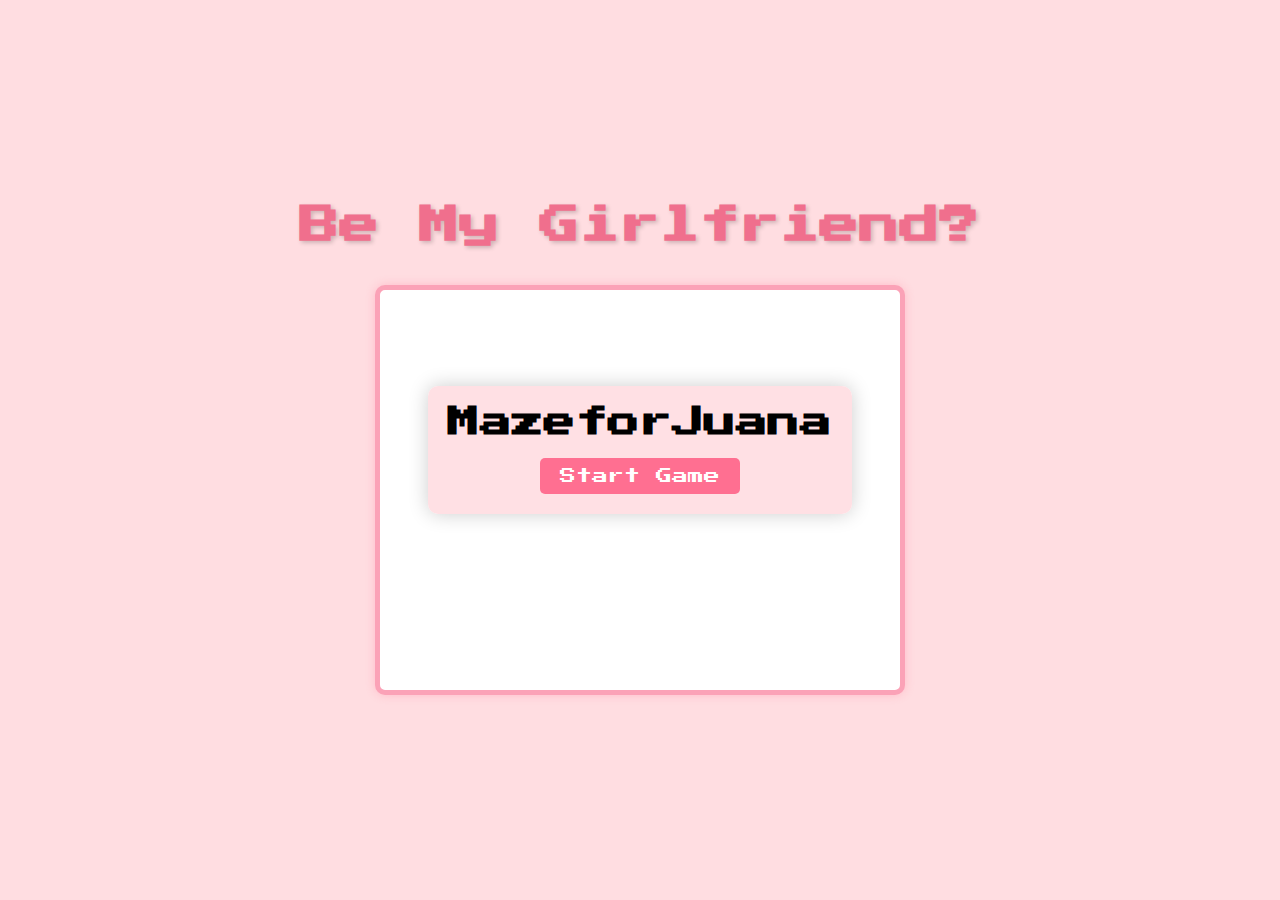
<file: index.html>
<!DOCTYPE html>
<html lang="en">
<head>
    <meta charset="UTF-8">
    <meta name="viewport" content="width=device-width, initial-scale=1.0">
    <title>MazeforJuana</title>
    <!-- Link to external CSS -->
    <link href="https://fonts.googleapis.com/css2?family=Press+Start+2P&display=swap" rel="stylesheet">
    <link rel="stylesheet" href="style.css">
</head>
<body>
    <!-- Start Screen -->
    <div id="start-screen">
        <h1>MazeforJuana</h1>
        <button onclick="startGame()">Start Game</button>
    </div>

    <!-- Game Over Screen -->
    <div id="game-over-screen">
        <h1>Game Over!</h1>
        <button onclick="restartGame()">Restart</button>
    </div>

    <!-- Game Content -->
    <h1 id="heading">Be My Girlfriend?</h1>
    <canvas id="canvas"></canvas>

    <!-- Link to external JavaScript at the end of the body for best practices -->
    <script src="script.js"></script>
</body>
</html>
</file>
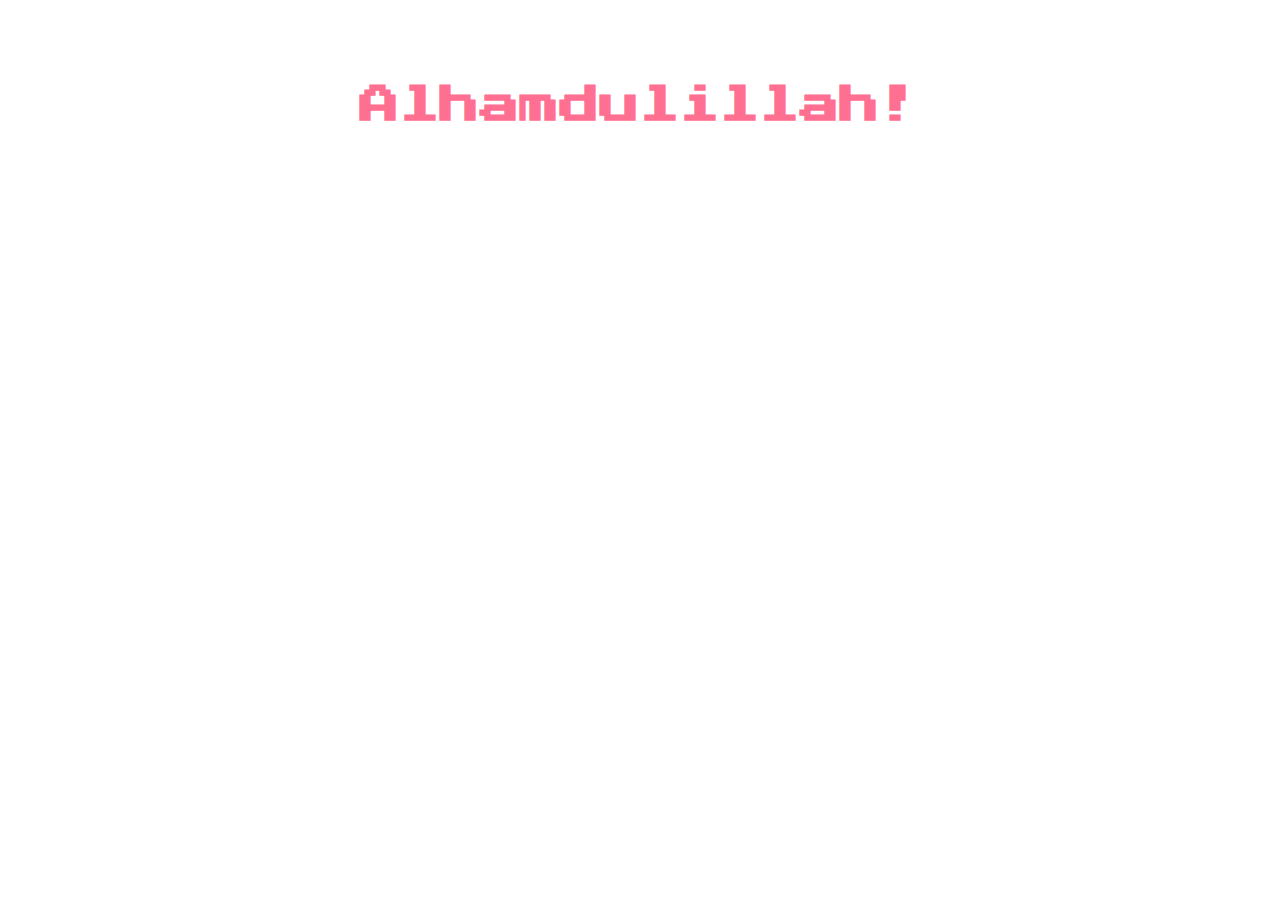
<file: valentine-success.html>
<!DOCTYPE html>
<html lang="en">
<head>
    <meta charset="UTF-8">
    <meta name="viewport" content="width=device-width, initial-scale=1.0">
    <title>Mazeforjuana</title>
    <style>
        body {
            background: url('https://imgur.com/nVVaZgV.jpg') no-repeat center center fixed;
            background-size: cover;
            font-family: 'Press Start 2P', cursive;
            text-align: center;
            padding-top: 50px;
            color: #fff;
        }
        h1 {
            color: #ff6f91;
            font-size: 40px;
        }
        p {
            color: #ff9aa2;
            font-size: 20px;
        }
        #sticker {
            margin-top: 30px;
            width: 100px;
            height: auto;
        }
        #hello-kitty {
            margin-top: 50px;
            width: 300px;  /* Large size for the GIF */
            height: auto;
        }
    </style>
    <link href="https://fonts.googleapis.com/css2?family=Press+Start+2P&display=swap" rel="stylesheet">
</head>
<body>
    <h1>Alhamdulillah! </h1>

</body>
</html>
</file>
<file: style.css>
/* Reset defaults */
* {
    padding: 0;
    margin: 0;
}

/* Body styling */
body { 
    text-align: center;
    background: #ffdde1 url('https://i.imgur.com/nVVaZgV.jpg') no-repeat center center fixed; /* Soft pink background with the image */
    background-size: cover; /* Ensures the image covers the entire background */
    display: flex;
    flex-direction: column;
    justify-content: center;
    align-items: center;
    height: 100vh;
    font-family: 'Press Start 2P', cursive;
    overflow: hidden;
}

/* Main heading */
#heading {
    font-size: 40px; /* Smaller for a retro feel */
    color: #f06f8d; /* Lighter pastel pink */
    text-shadow: 2px 2px 4px rgba(0, 0, 0, 0.2);
    margin-bottom: 20px;
}

/* Game canvas */
#canvas {
    background: #fff;
    display: block;
    border-radius: 10px;
    margin-top: 20px;
    border: 5px solid #fba2b7; /* Pastel pink border */
    box-shadow: 0 0 10px rgba(255, 111, 145, 0.3); /* Reduced glow effect */
}

/* Start and Game Over screens */
#start-screen, 
#game-over-screen {
    position: absolute;
    top: 50%;
    left: 50%;
    transform: translate(-50%, -50%);
    background: rgba(255, 221, 225, 0.9); /* Semi-transparent pink */
    padding: 20px;
    border-radius: 10px;
    text-align: center;
    box-shadow: 0 0 20px rgba(0, 0, 0, 0.2);
}

/* Hide the game-over-screen by default */
#game-over-screen {
    display: none;
}

/* Buttons styling */
#start-screen button,
#game-over-screen button {
    font-family: 'Press Start 2P', cursive;
    font-size: 16px;
    padding: 10px 20px;
    background: #ff6f91;
    color: #fff;
    border: none;
    border-radius: 5px;
    cursor: pointer;
    margin-top: 20px;
}

#start-screen button:hover,
#game-over-screen button:hover {
    background: #ff4d6d;
}
</file>
